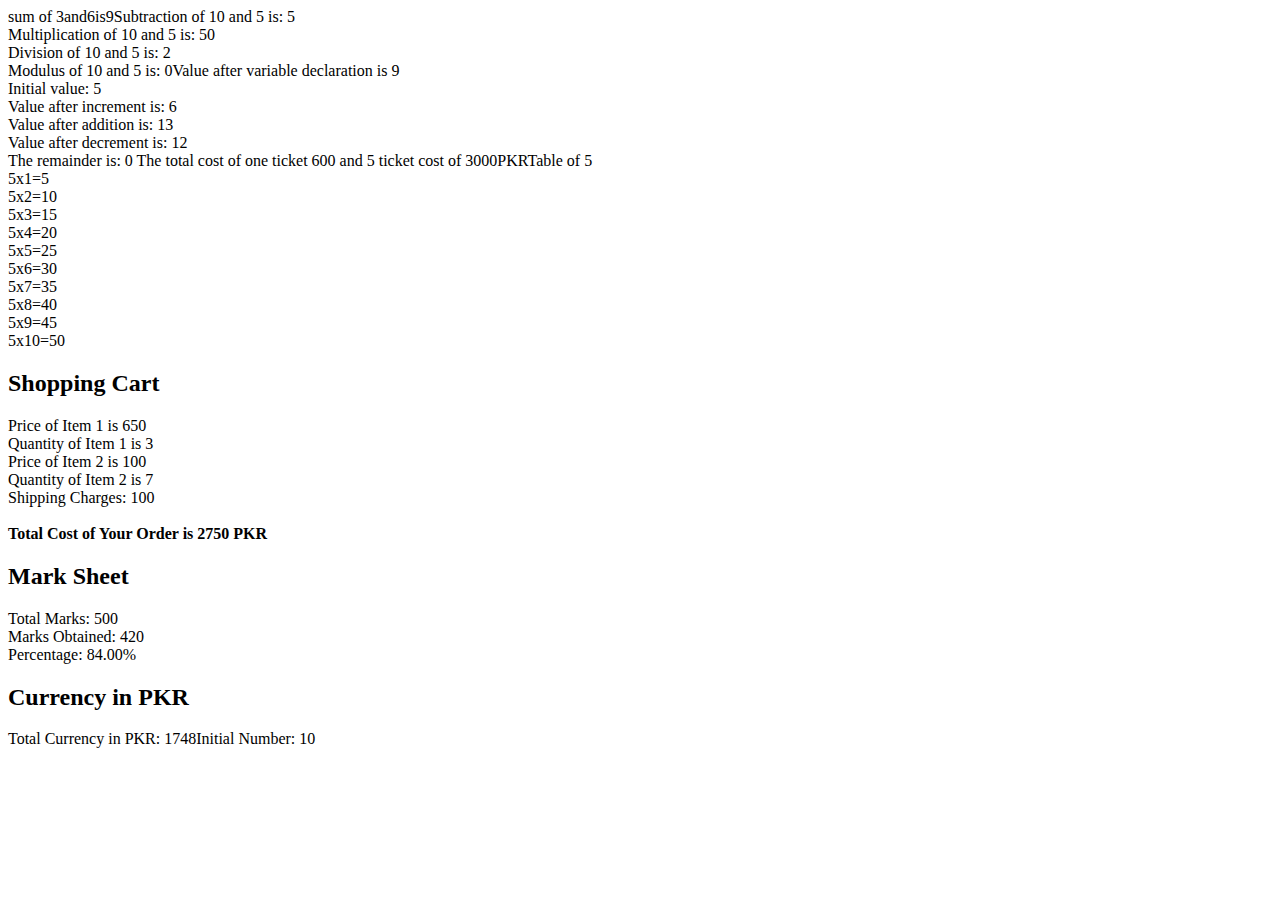
<file: js assignment 2/index.html>
<!DOCTYPE html>
<html lang="en">
<head>
    <meta charset="UTF-8">
    <meta name="viewport" content="width=device-width, initial-scale=1.0">
    <title>Document</title>
</head>
<body>
    






















    <script src="app.js"></script>
</body>
</html>
</file>
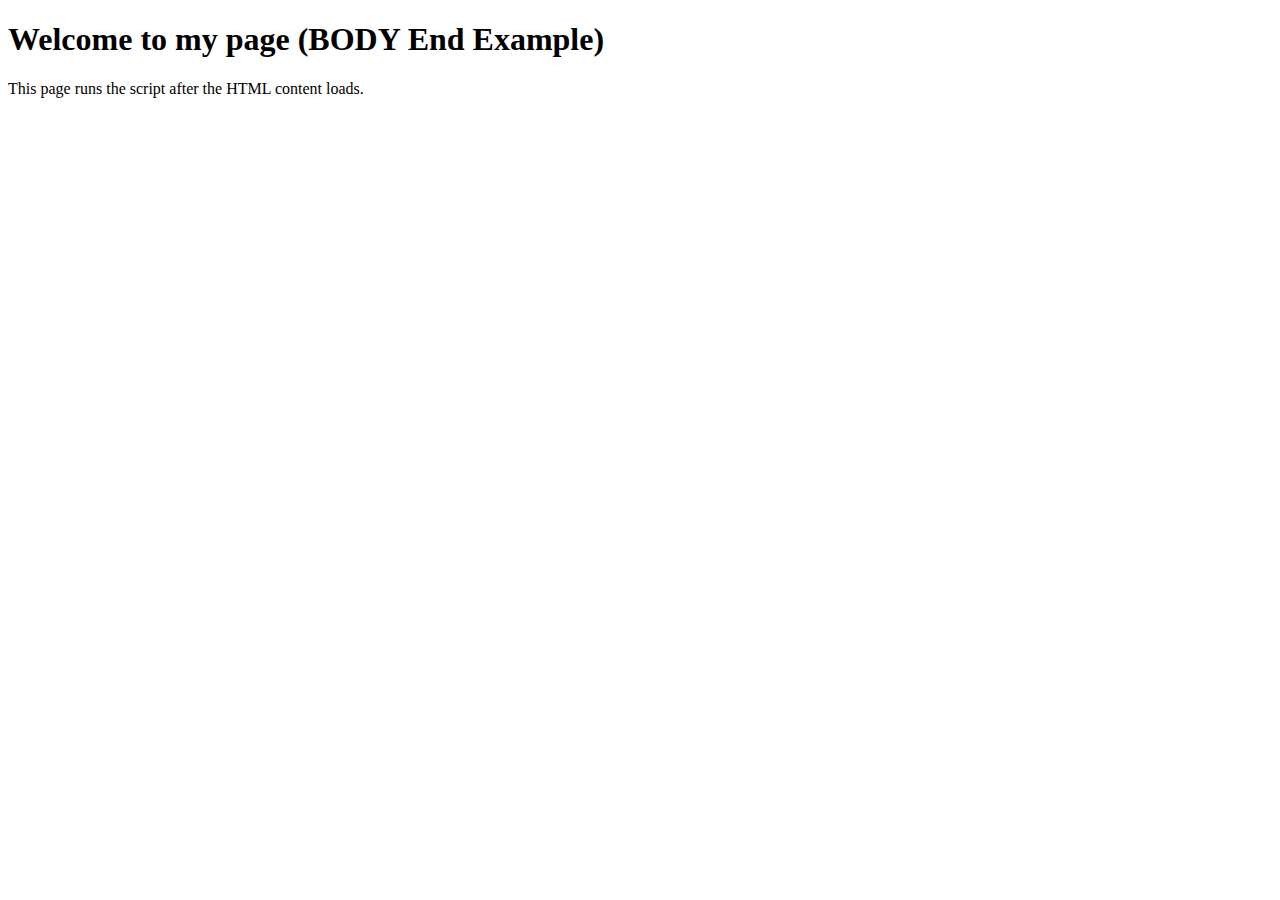
<file: js assignment 01/alert-body-end.html>
<!DOCTYPE html>
<html lang="en">
<head>
  <meta charset="UTF-8">
  <title>Alert at End of Body</title>
</head>
<body>
  <h1>Welcome to my page (BODY End Example)</h1>
  <p>This page runs the script after the HTML content loads.</p>

  <script>
    alert("D: This alert is at the END of BODY!");
  </script>
</body>
</html>
</file>
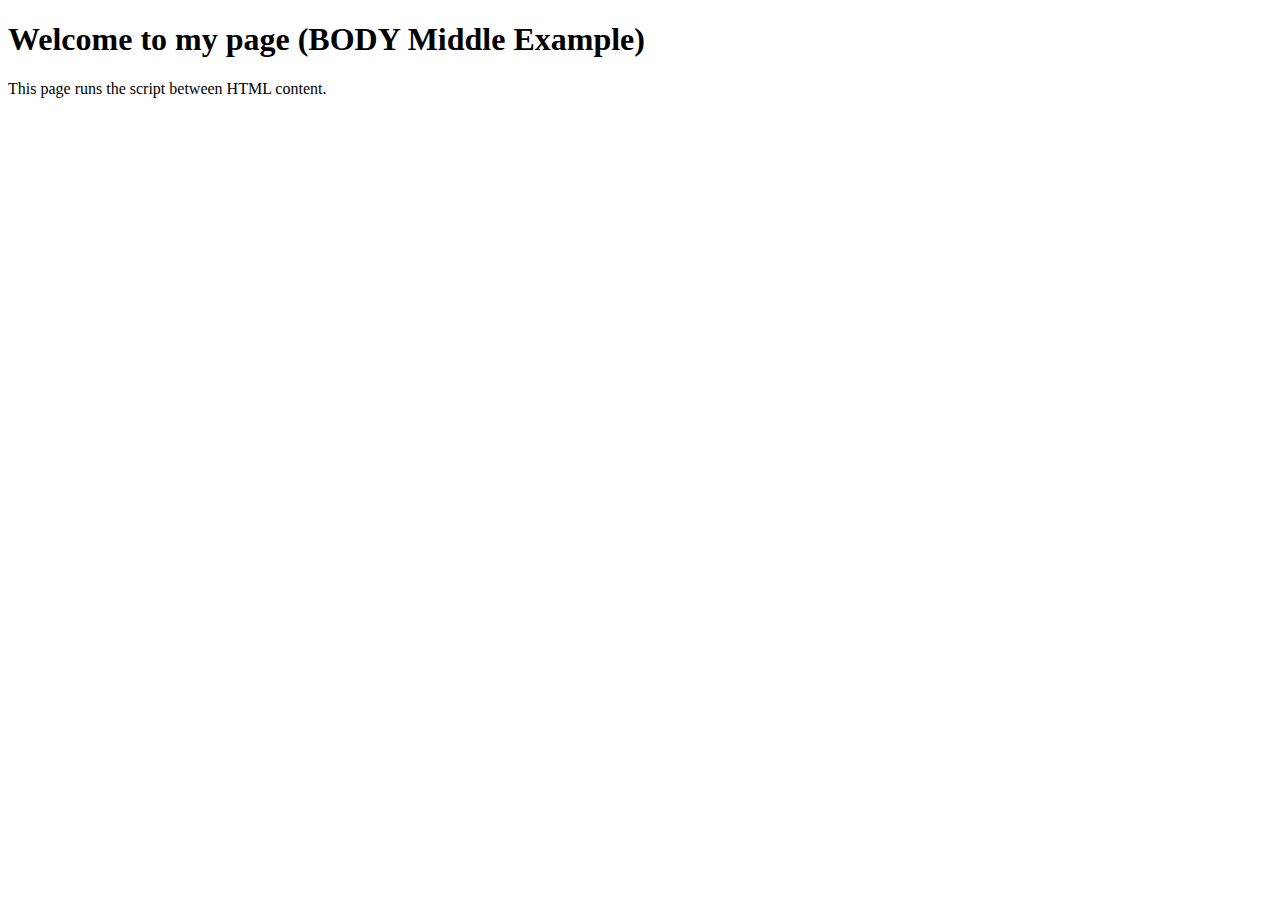
<file: js assignment 01/alert-body-middle.html>
<!DOCTYPE html>
<html lang="en">
<head>
  <meta charset="UTF-8">
  <title>Alert in Middle of Body</title>
</head>
<body>
  <h1>Welcome to my page (BODY Middle Example)</h1>

  <script>
    alert("C: This alert is in the MIDDLE of BODY!");
  </script>

  <p>This page runs the script between HTML content.</p>
</body>
</html>
</file>
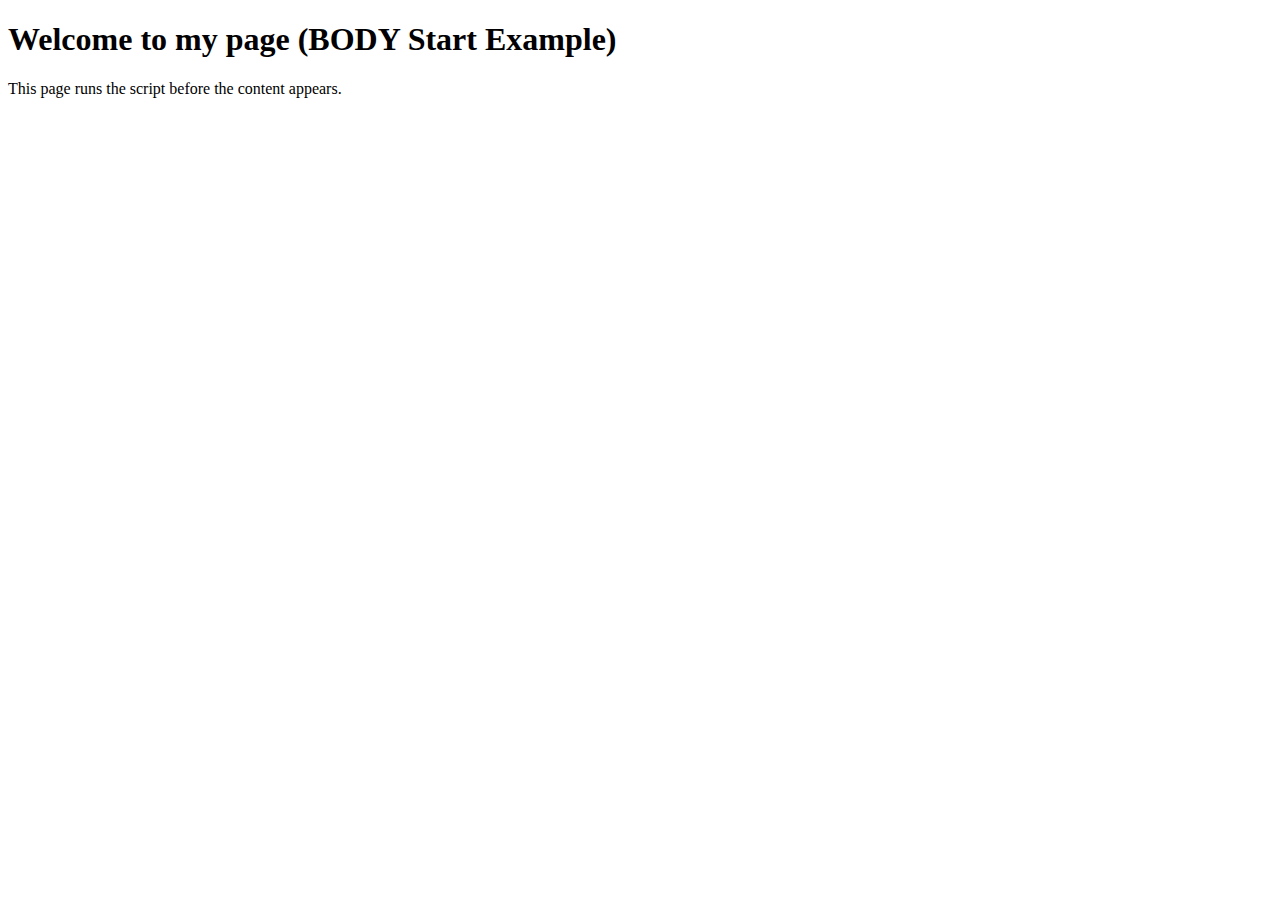
<file: js assignment 01/alert-body-star.html>
<!DOCTYPE html>
<html lang="en">
<head>
  <meta charset="UTF-8">
  <title>Alert at Start of Body</title>
</head>
<body>
  <script>
    alert("B: This alert is at the START of BODY!");
  </script>

  <h1>Welcome to my page (BODY Start Example)</h1>
  <p>This page runs the script before the content appears.</p>
</body>
</html>
</file>
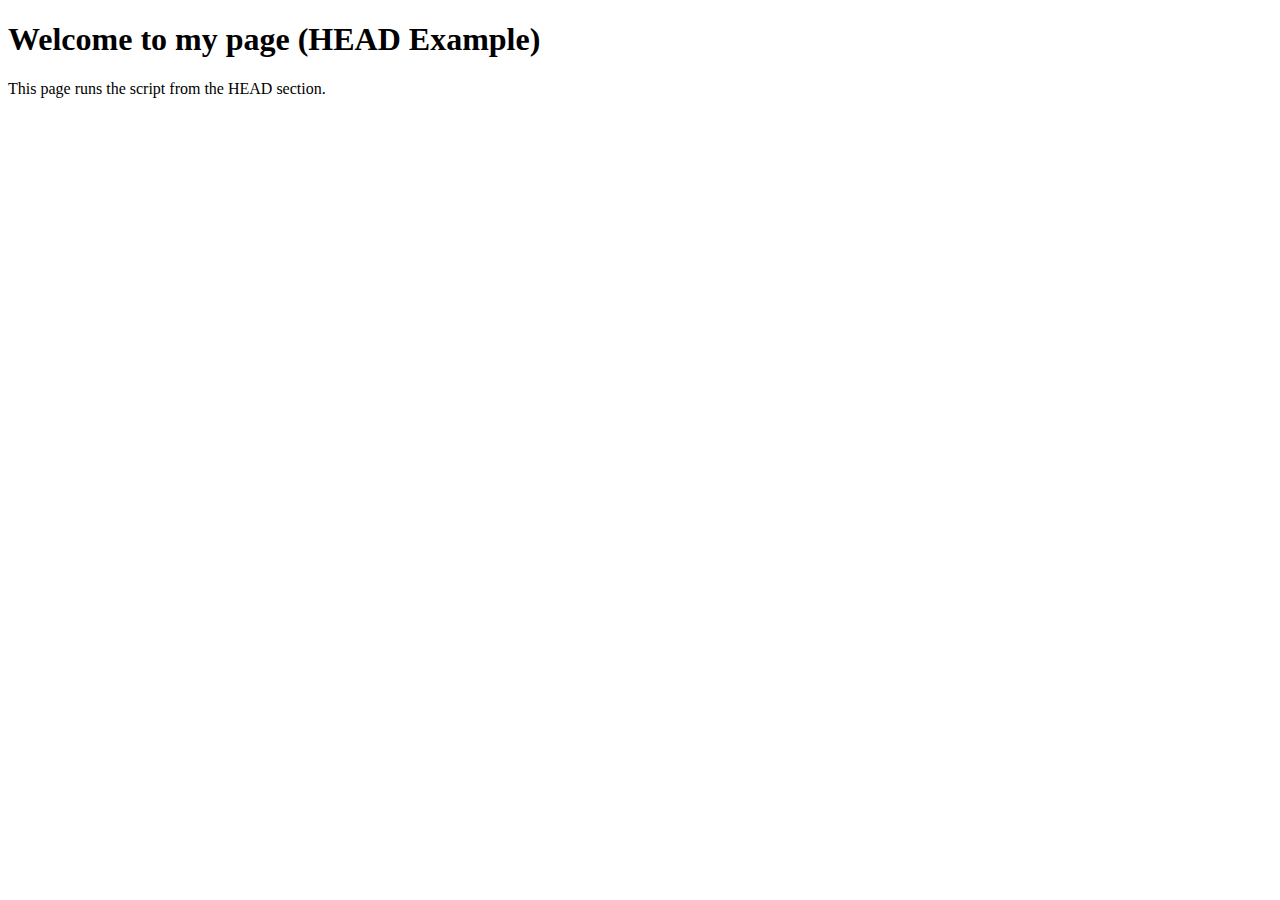
<file: js assignment 01/alert-head.html>
<!DOCTYPE html>
<html lang="en">
<head>
  <meta charset="UTF-8">
  <title>Alert in Head</title>

  <script>
    alert("A: This alert is inside the HEAD section!");
  </script>
</head>
<body>
  <h1>Welcome to my page (HEAD Example)</h1>
  <p>This page runs the script from the HEAD section.</p>
</body>
</html>
</file>
